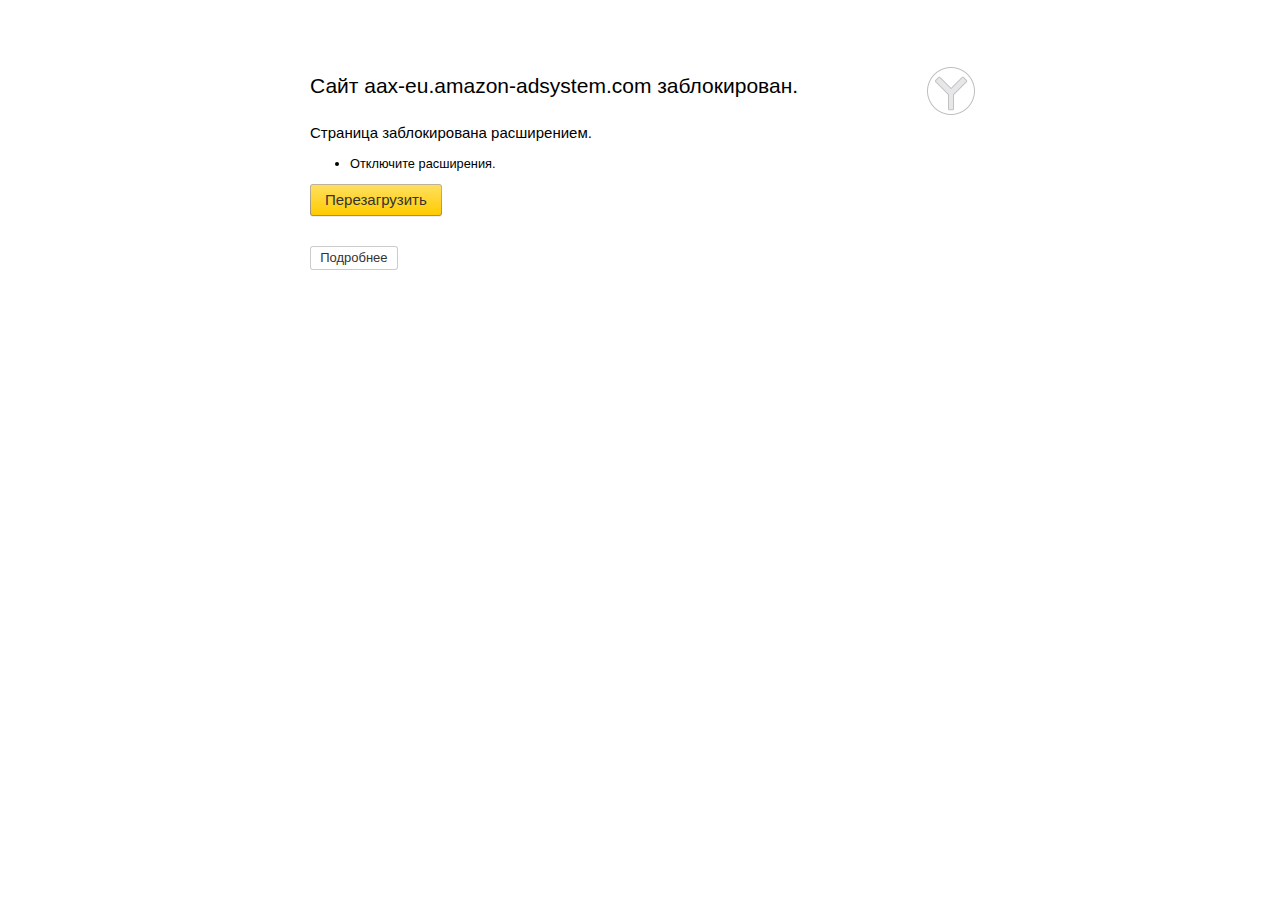
<file: 2 - РАбОТА/Перевод/Recrent - Twitch_files/iu3.html>
<!DOCTYPE html>
<!-- saved from url=(0029)chrome-error://chromewebdata/ -->
<html dir="ltr" subframe=""><head><meta http-equiv="Content-Type" content="text/html; charset=UTF-8">
  
  <title>aax-eu.amazon-adsystem.com</title>
  <link sizes="16x16" rel="icon" type="image/png" href="chrome-error://chromewebdata/favicon.png">
  <link sizes="32x32" rel="icon" type="image/png" href="chrome-error://chromewebdata/favicon@2x.png">
  <style>body {
    font: .8em Arial,Helvetica,sans-serif;
    position: relative;
    margin: 0;
    padding: 0;
    z-index: 0;
    color: #000;
    background: #e1e1e1;
}

body,html[subframe] {
    height: 100%
}

html[subframe] body {
    background: #fff;
}

wbr {
    display: inline-block
}

:link:hover,:visited:hover {
    color: red!important
}

.wrap {
    margin: 0 auto;
    width: 700px;
    padding: 50px 0
}

.paper {
    margin-top: 0;
    padding: 32px 38px 36px;
    background: #fff;
    box-shadow: 0 10px 40px 10px rgba(0,0,0,.1)
}

html[subframe] .paper {
    box-shadow: none;
    padding: 22px 20px 20px
}

.paper .b-link:link,.paper .b-link:visited:hover {
    color: inherit
}

.paper__inner {
    position: relative
}

.paper__text-wrap {
    position: relative;
    padding-right: 60px
}

.paper__text-wrap::before {
    position: absolute;
    top: -6px;
    right: -5px;
    display: block;
    width: 48px;
    height: 50px;
    content: '';
    background-image: -webkit-image-set(
        url('[data-uri]') 1x,
        url('[data-uri]') 2x
    );
    background-repeat: no-repeat;
    background-position: 100% 0
}

.paper__title {
    font-size: 21px;
    line-height: 1.3;
    margin-bottom: 23px
}

.paper__summary {
    margin-bottom: 13px;
    font-size: 15px;
    line-height: 1.4
}

.paper__summary strong {
    font-weight: 700
}

.paper__action {
    margin-top: 30px
}

.paper__disclosure {
    position: relative;
    overflow: hidden;
    height: 0;
}

.paper__suggestions {
    position: relative;
    margin: 0 0 25px;
    padding: 0;
    font-size: 15px
}

.paper__suggestion {
    display: block;
    margin: 7px 0;
    padding-left: 30px;
    line-height: 1.3
}

.paper__suggestion:first-child {
    margin-top: 0
}

.paper__suggestion:before {
    position: absolute;
    left: 0;
    content: '—'
}

.error {
    margin-top: 25px;
    color: #b4b4b4;
    font-size: 13px;
    transition: 0.5s 0.4s;
    -webkit-font-smoothing: antialiased
}

.error_hidden_yes {
    display: none;
}

.button {
    position: relative;
    display: inline-block;
    margin: 0;
    padding: 0;
    outline: 0;
    text-align: center;
    white-space: nowrap;
    -webkit-user-select: none;
    user-select: none
}

@media all and (min-width:0) {
    .button {
        border: 0
    }

    a.button:link,a.button:visited {
        outline: hidden;
        text-decoration: none
    }
}

@media all and (min-width:0) {
    .button {
        cursor: pointer
    }
}

a.button:hover {
    cursor: default;
    outline: hidden;
    text-decoration: none
}

.button__text {
    position: relative;
    padding: 0 1em
}

.button_disabled_yes {
    opacity: .6
}

.button_disabled_yes,a.button_disabled_yes,a.button_disabled_yes .button__text {
    cursor: default
}

@media all and (min-width:0) {
    .button_pressed_yes .button__text {
        top: 1px
    }
}

@media all and (min-width:0) {
    .button_theme_normal {
        background: linear-gradient(to bottom,rgba(0,0,0,.2)0,rgba(0,0,0,.4)100%);
        box-shadow: 0 1px 0 rgba(0,0,0,.07);
        border-radius: 3px
    }

    .button_theme_normal:before {
        position: absolute;
        bottom: 1px;
        right: 1px;
        left: 1px;
        top: 1px;
        content: '';
        background: linear-gradient(to bottom,#fff 0,#eee 100%);
        border-radius: 2px
    }

    .button_focused_yes.button_theme_normal {
        box-shadow: 0 1px 0 rgba(0,0,0,.07),0 0 6px 2px rgba(255,204,0,.7)
    }

    .button_focused_yes.button_theme_normal:not(.button_pressed_yes):before {
        box-shadow: 0 0 0 1px rgba(193,154,0,.2)
    }

    .button_pressed_yes.button_theme_normal {
        box-shadow: inset 0 2px 1px -1px rgba(0,0,0,.4),0 1px 0 rgba(255,255,255,.2)
    }

    .button_pressed_yes.button_theme_normal:before {
        box-shadow: inset 0 1px 3px -1px rgba(0,0,0,.5)
    }

    .button_theme_normal {
        color: #333!important
    }
}

@media all and (min-width:0) {
    .button_theme_normal.button_hovered_yes:before {
        background: linear-gradient(to bottom,rgba(255,255,255,1)0,rgba(246,245,243,1)100%)
    }
}

a.button_theme_normal.button_hovered_yes {
    color: #333!important
}

.button_size_xs {
    font-size: 13px;
    line-height: 24px
}

.button_hidden_yes {
    display: none;
}

@media all and (min-width:0) {
    .button_theme_action {
        background: linear-gradient(to bottom,rgba(96,64,0,.4)0%,rgba(70,47,0,.54)100%);
        box-shadow: 0 1px 0 rgba(0,0,0,.07);
        border-radius: 3px
    }

    .button_theme_action:before {
        position: absolute;
        bottom: 1px;
        right: 1px;
        left: 1px;
        top: 1px;
        content: '';
        background: linear-gradient(to bottom,#ffdf60 0,#fc0 100%);
        border-radius: 2px
    }

    .button_focused_yes.button_theme_action {
        box-shadow: 0 1px 0 rgba(0,0,0,.07),0 0 6px 2px rgba(255,204,0,.7)
    }

    .button_focused_yes.button_theme_action:before {
        box-shadow: 0 0 0 1px rgba(193,154,0,.2)
    }

    .button_pressed_yes.button_theme_action {
        box-shadow: inset 0 2px 1px -1px rgba(0,0,0,.4),0 1px 0 rgba(255,255,255,.2)
    }

    .button_pressed_yes.button_theme_action:before {
        box-shadow: inset 0 1px 3px -1px rgba(0,0,0,.5)
    }

    .button_theme_action {
        color: #333!important
    }
}

@media all and (min-width:0) {
    .button_theme_action.button_hovered_yes:before {
        background: linear-gradient(to bottom,rgba(255,230,129,1)0,rgba(255,212,40,1)100%)
    }
}

a.button_theme_action.button_hovered_yes {
    color: #333!important
}

.button_theme_action:focus
{
    box-shadow: 0 1px 0 rgba(0, 0, 0, 0.07), 0 0 6px 2px rgba(255, 204, 0, 0.7);
}

.button_theme_action:focus:before
{
    box-shadow: 0 0 0 1px rgba(193,154,0,.2);
}

.button_theme_action:active
{
    box-shadow: inset 0 2px 1px -1px rgba(0, 0, 0, 0.4), 0 1px 0 rgba(255, 255, 255, 0.2);
}

.button_theme_action:active:before
{
    box-shadow: inset 0 1px 3px -1px rgba(0,0,0,.5);
}

.button_theme_action:hover:before
{
    background: linear-gradient(to bottom, rgba(255,230,129,1) 0,rgba(255,212,40,1) 100%);
}

a.button_theme_action:hover
{
    color: #333 !important;
}

.button_size_m {
    line-height: 32px;
    font-size: 15px
}

.button_theme_pseudo,a.button_theme_pseudo:link,a.button_theme_pseudo:visited {
    cursor: pointer;
    color: #333!important
}

.button_theme_pseudo .button__text {
    padding: 0 .78em
}

@media all and (min-width:0) {
    .button_theme_pseudo {
        line-height: 24px
    }

    .button_size_m.button_theme_pseudo {
        line-height: 28px
    }

    .button_theme_pseudo .button__text {
        top: 0
    }

    .button_theme_pseudo {
        outline: hidden;
        border-radius: 3px;
        background: 0 0;
        box-shadow: inset 0 0 0 1px rgba(0,0,0,.2)
    }

    .button_hovered_yes.button_theme_pseudo {
        box-shadow: inset 0 0 0 1px rgba(0,0,0,.35)
    }
}

a.button_theme_pseudo:hover {
    cursor: pointer;
    color: #333!important
}

@media all and (min-width:0) {
    .button_focused_yes.button_theme_pseudo {
        box-shadow: inset 0 0 0 1px rgba(0,0,0,.2),0 0 6px 2px rgba(255,204,0,.7)
    }

    .button_focused_yes.button_hovered_yes.button_theme_pseudo {
        box-shadow: inset 0 0 0 1px rgba(0,0,0,.35),0 0 6px 2px rgba(255,204,0,.7)
    }
}

.button_theme_pseudo:hover
{
    box-shadow: inset 0 0 0 1px rgba(0,0,0,.35);
}

.button_theme_pseudo:focus
{
    box-shadow: inset 0 0 0 1px rgba(0,0,0,.2), 0 0 6px 2px rgba(255,204,0,.7);
}

.button_theme_pseudo:focus:hover
{
    box-shadow: inset 0 0 0 1px rgba(0,0,0,.35), 0 0 6px 2px rgba(255,204,0,.7);
}

[jscontent=failedUrl] {
    display: inline-block;
    display: -webkit-inline-box;
    max-width: 100%;
    overflow-wrap: break-word;
    max-height: 4.2em;
    -webkit-line-clamp: 3;
    -webkit-box-orient: vertical;
    overflow: hidden;
    text-overflow: ellipsis;
    vertical-align: top;
}
</style>
  <script>(function(){function l(a,b,c){return Function.prototype.call.apply(Array.prototype.slice,arguments)}function m(a,b,c){var e=l(arguments,2);return function(){return b.apply(a,e)}}function n(a,b){var c=new p(b);for(c.h=[a];c.h.length;){var e=c,d=c.h.shift();e.i(d);for(d=d.firstChild;d;d=d.nextSibling)1==d.nodeType&&e.h.push(d);}}function p(a){this.i=a;}function q(a){a.style.display="";}function r(a){a.style.display="none";}var t=/\s*;\s*/;function u(a,b){this.l.apply(this,arguments);}u.prototype.l=function(a,b){this.a||(this.a={});if(b){var c=this.a,e=b.a;for(d in e)c[d]=e[d];}else {var d=this.a;e=v;for(c in e)d[c]=e[c];}this.a.$this=a;this.a.$context=this;this.f="undefined"!=typeof a&&null!=a?a:"";b||(this.a.$top=this.f);};var v={$default:null},w=[];function x(a){for(var b in a.a)delete a.a[b];a.f=null;w.push(a);}function y(a,b,c){try{return b.call(c,a.a,a.f)}catch(e){return v.$default}}
u.prototype.clone=function(a,b,c){if(0<w.length){var e=w.pop();u.call(e,a,this);a=e;}else a=new u(a,this);a.a.$index=b;a.a.$count=c;return a};var z;window.trustedTypes&&(z=trustedTypes.createPolicy("jstemplate",{createScript:function(a){return a}}));var A={};function B(a){if(!A[a])try{var b="(function(a_, b_) { with (a_) with (b_) return "+a+" })",c=window.trustedTypes?z.createScript(b):b;A[a]=window.eval(c);}catch(e){}return A[a]}
function E(a){var b=[];a=a.split(t);for(var c=0,e=a.length;c<e;++c){var d=a[c].indexOf(":");if(!(0>d)){var g=a[c].substr(0,d).replace(/^\s+/,"").replace(/\s+$/,"");d=B(a[c].substr(d+1));b.push(g,d);}}return b}function F(){}var G=0,H={0:{}},I={},J={},K=[];function L(a){a.__jstcache||n(a,function(b){M(b);});}var N=[["jsselect",B],["jsdisplay",B],["jsvalues",E],["jsvars",E],["jseval",function(a){var b=[];a=a.split(t);for(var c=0,e=a.length;c<e;++c)if(a[c]){var d=B(a[c]);b.push(d);}return b}],["transclude",function(a){return a}],["jscontent",B],["jsskip",B]];
function M(a){if(a.__jstcache)return a.__jstcache;var b=a.getAttribute("jstcache");if(null!=b)return a.__jstcache=H[b];b=K.length=0;for(var c=N.length;b<c;++b){var e=N[b][0],d=a.getAttribute(e);J[e]=d;null!=d&&K.push(e+"="+d);}if(0==K.length)return a.setAttribute("jstcache","0"),a.__jstcache=H[0];var g=K.join("&");if(b=I[g])return a.setAttribute("jstcache",b),a.__jstcache=H[b];var h={};b=0;for(c=N.length;b<c;++b){d=N[b];e=d[0];var f=d[1];d=J[e];null!=d&&(h[e]=f(d));}b=""+ ++G;a.setAttribute("jstcache",
b);H[b]=h;I[g]=b;return a.__jstcache=h}function P(a,b){a.j.push(b);a.o.push(0);}function Q(a){return a.c.length?a.c.pop():[]}
F.prototype.g=function(a,b){var c=R(b),e=c.transclude;if(e)(c=S(e))?(b.parentNode.replaceChild(c,b),e=Q(this),e.push(this.g,a,c),P(this,e)):b.parentNode.removeChild(b);else if(c=c.jsselect){c=y(a,c,b);var d=b.getAttribute("jsinstance");var g=!1;d&&("*"==d.charAt(0)?(d=parseInt(d.substr(1),10),g=!0):d=parseInt(d,10));var h=null!=c&&"object"==typeof c&&"number"==typeof c.length;e=h?c.length:1;var f=h&&0==e;if(h)if(f)d?b.parentNode.removeChild(b):(b.setAttribute("jsinstance","*0"),r(b));else if(q(b),
null===d||""===d||g&&d<e-1){g=Q(this);d=d||0;for(h=e-1;d<h;++d){var k=b.cloneNode(!0);b.parentNode.insertBefore(k,b);T(k,c,d);f=a.clone(c[d],d,e);g.push(this.b,f,k,x,f,null);}T(b,c,d);f=a.clone(c[d],d,e);g.push(this.b,f,b,x,f,null);P(this,g);}else d<e?(g=c[d],T(b,c,d),f=a.clone(g,d,e),g=Q(this),g.push(this.b,f,b,x,f,null),P(this,g)):b.parentNode.removeChild(b);else null==c?r(b):(q(b),f=a.clone(c,0,1),g=Q(this),g.push(this.b,f,b,x,f,null),P(this,g));}else this.b(a,b);};
F.prototype.b=function(a,b){var c=R(b),e=c.jsdisplay;if(e){if(!y(a,e,b)){r(b);return}q(b);}if(e=c.jsvars)for(var d=0,g=e.length;d<g;d+=2){var h=e[d],f=y(a,e[d+1],b);a.a[h]=f;}if(e=c.jsvalues)for(d=0,g=e.length;d<g;d+=2)if(f=e[d],h=y(a,e[d+1],b),"$"==f.charAt(0))a.a[f]=h;else if("."==f.charAt(0)){f=f.substr(1).split(".");for(var k=b,O=f.length,C=0,U=O-1;C<U;++C){var D=f[C];k[D]||(k[D]={});k=k[D];}k[f[O-1]]=h;}else f&&("boolean"==typeof h?h?b.setAttribute(f,f):b.removeAttribute(f):b.setAttribute(f,""+h));
if(e=c.jseval)for(d=0,g=e.length;d<g;++d)y(a,e[d],b);e=c.jsskip;if(!e||!y(a,e,b))if(c=c.jscontent){if(c=""+y(a,c,b),b.innerHTML!=c){for(;b.firstChild;)e=b.firstChild,e.parentNode.removeChild(e);b.appendChild(this.m.createTextNode(c));}}else {c=Q(this);for(e=b.firstChild;e;e=e.nextSibling)1==e.nodeType&&c.push(this.g,a,e);c.length&&P(this,c);}};function R(a){if(a.__jstcache)return a.__jstcache;var b=a.getAttribute("jstcache");return b?a.__jstcache=H[b]:M(a)}
function S(a,b){var c=document;if(b){var e=c.getElementById(a);if(!e){e=b();var d=c.getElementById("jsts");d||(d=c.createElement("div"),d.id="jsts",r(d),d.style.position="absolute",c.body.appendChild(d));var g=c.createElement("div");d.appendChild(g);g.innerHTML=e;e=c.getElementById(a);}c=e;}else c=c.getElementById(a);return c?(L(c),c=c.cloneNode(!0),c.removeAttribute("id"),c):null}function T(a,b,c){c==b.length-1?a.setAttribute("jsinstance","*"+c):a.setAttribute("jsinstance",""+c);}window.jstGetTemplate=S;window.JsEvalContext=u;window.jstProcess=function(a,b){var c=new F;L(b);c.m=b?9==b.nodeType?b:b.ownerDocument||document:document;var e=m(c,c.g,a,b),d=c.j=[],g=c.o=[];c.c=[];e();for(var h,f,k;d.length;)h=d[d.length-1],e=g[g.length-1],e>=h.length?(e=c,f=d.pop(),f.length=0,e.c.push(f),g.pop()):(f=h[e++],k=h[e++],h=h[e++],g[g.length-1]=e,f.call(c,k,h));};
})();

// Copyright (c) 2017 Yandex LLC. All rights reserved.


const ANIMATION_TIMEOUT = 400;

function diagnoseErrors() {
  if (window.errorPageController)
    errorPageController.diagnoseErrorsButtonClick();
}

function openWebUI(url) {
  if (window.errorPageController) {
    errorPageController.openWebUI(url);
  }
}

// This is used to fix PortalBrowserTest.ShowSubFrameErrorPage test.
// BROWSER-120507
if (window.top.location !== window.location || window.portalHost) {
  document.documentElement.setAttribute('subframe', '');
}

// Re-renders the error page using |strings| as the dictionary of values.
// Used by NetErrorTabHelper to update DNS error pages with probe results.
function updateForDnsProbe(strings) {
  var context = new JsEvalContext(strings);
  jstProcess(context, document.getElementById('t'));
}

// Implements button clicks.  This function is needed during the transition
// between implementing these in trunk chromium and implementing them in
// iOS.
function reloadButtonClick(url) {
  if (window.errorPageController) {
    errorPageController.reloadButtonClick();
  } else {
    location = url;
  }
}

function showErrorBox() {
  if (toggleTimeout)
    clearTimeout(toggleTimeout);

  var disclosure = document.getElementById('disclosure');
  var revealButton = document.getElementById('reveal-button');

  document.querySelector('.error_hidden_yes').classList
      .replace('error_hidden_yes', 'error_hidden_no');
  revealButton.classList.add('button_hidden_yes');
  // transition to height auto
  disclosure.style.height = 'auto';
  var endHeight = getComputedStyle(disclosure).height;
  disclosure.style.height = 0;
  if (!disclosure.classList.contains('no_animate'))
    disclosure.style.transition = `height ease-in-out ${ANIMATION_TIMEOUT}ms`;
  getComputedStyle(disclosure).height; // reflow
  disclosure.style.height = endHeight;

  toggleHelpBox = hideErrorBox;
}

function hideErrorBox() {
  var disclosure = document.getElementById('disclosure');
  var revealButton = document.getElementById('reveal-button');

  document.querySelector('.error_hidden_no').classList
      .replace('error_hidden_no', 'error_hidden_yes');

  toggleTimeout = setTimeout(function() {
          revealButton.classList.remove('button_hidden_yes');
          toggleTimeout = null; },
      ANIMATION_TIMEOUT);

  if (!disclosure.classList.contains('no_animate'))
    disclosure.style.transition = `height ease-in-out ${ANIMATION_TIMEOUT}ms`;
  disclosure.style.height = 0;

  toggleHelpBox = showErrorBox;
}

document.addEventListener('DOMContentLoaded', function() {
  if (window.loadTimeDataRaw) {
    jstProcess(new JsEvalContext(window.loadTimeDataRaw), document.body);
  }
});
var toggleTimeout = null;
var toggleHelpBox = showErrorBox;

Object.assign(window, {
  openWebUI,
  diagnoseErrors,
  reloadButtonClick,
  toggleHelpBox,
  updateForDnsProbe,
});
//# sourceMappingURL=yandex_neterror.rollup.js.map
</script>
</head>
<body id="t" class="b-page" jstcache="0">
  <div class="wrap" jstcache="0">
    <div class="paper" jstcache="0">
      <div class="paper__text-wrap" jstcache="0">
        <div class="paper__title" jsselect="heading" jstcache="4">
          <div class="paper__title-text" jsvalues=".innerHTML:msg" jstcache="10">Сайт <span jscontent="hostName" jstcache="20">aax-eu.amazon-adsystem.com</span> заблокирован.</div>
        </div>
        <div class="paper__summary" jsselect="summary" jstcache="5">
          <div class="paper__summary-text" jsvalues=".innerHTML:msg" jstcache="10">Страница заблокирована расширением.</div>
        </div>
      </div>

      <div id="suggestions-list" style="" jsdisplay="(suggestionsSummaryList &amp;&amp; suggestionsSummaryList.length)" jstcache="1">
        <p jsvalues=".innerHTML:suggestionsSummaryListHeader" jstcache="6"></p>
        <ul jsvalues=".className:suggestionsSummaryList.length == 1 ? &#39;single-suggestion&#39; : &#39;&#39;" jstcache="7" class="single-suggestion">
          <li jsselect="suggestionsSummaryList" jsvalues=".innerHTML:summary" jstcache="11" jsinstance="*0">Отключите расширения.</li>
        </ul>
      </div>

      <button class="button button_theme_action button_size_m" onclick="location = this.url" jsselect="reload" jsdisplay="reloadUrl" jsvalues=".url:reloadUrl" jstcache="2">
        <span class="button__text" jscontent="msg" jstcache="8">Перезагрузить</span>
      </button>
      <div class="paper__action" jsdisplay="suggestionsDetails" jstcache="3">
        <button class="button button_theme_pseudo button_size_xs" id="reveal-button" jsdisplay="details" onclick="showErrorBox()" jstcache="9">
            <span class="button__text" jsvalues=".detailsText:details; .hideDetailsText:hideDetails;" jscontent="details" jstcache="12">Подробнее</span>
        </button>
      </div>
      <div class="paper__disclosure" id="disclosure" jsdisplay="suggestionsDetails" jstcache="3">
        <ul class="paper__suggestions" jstcache="0">
          <li class="paper__suggestion" jsselect="suggestionsDetails" jstcache="13" jsinstance="*0" style="display: none;">
            <span jsdisplay="typeof headerLink === &#39;string&#39;" class="paper__suggestion-text" jstcache="16">
              <a jsvalues=".href:headerLink; .innerHTML:header" jstcache="19"></a>
            </span>
            <span jsdisplay="typeof headerLink !== &#39;string&#39;" class="paper__suggestion-text" jsvalues=".innerHTML:header" jstcache="17">
            </span>
            <span class="paper__suggestion-text" jsvalues=".innerHTML:body" jstcache="18"></span>
          </li>
        </ul>
        <div id="error-block" class="error error_hidden_yes" jstcache="0">
          <span class="error__code" jscontent="errorCode" jstcache="14">ERR_BLOCKED_BY_CLIENT</span>
          <div class="error__code" id="gost-error" jscontent="gostErrorCode" jstcache="15"></div>
        </div>
      </div>
    </div>
  </div>


<script jstcache="0">var loadTimeDataRaw = {"darkthemeattribute":"dark-theme-feature","details":"Подробнее","errorCode":"ERR_BLOCKED_BY_CLIENT","fontfamily":"'Yandex Sans Text', Segoe UI, sans-serif","fontfamilyMd":"'Yandex Sans Text', Segoe UI, sans-serif","fontsize":"75%","gostErrorCode":"","graphitecontrolsattribute":"graphite-controls","heading":{"hostName":"aax-eu.amazon-adsystem.com","msg":"Сайт \u003Cspan jscontent=\"hostName\">\u003C/span> заблокирован."},"hideDetails":"Скрыть подробности","iconClass":"icon-generic","language":"ru","reload":{"msg":"Перезагрузить","reloadUrl":"https://aax-eu.amazon-adsystem.com/s/iu3?cs=RBgRfrpaul7Nxo9DnnF4cHFZdZtapa7P&cu=692898224&d=twitch.tv&pid=49226e71-48b6-4ccb-bf4c-f82acb404220&s=AWhXcwuWF3Qn3NnCe2uknOsLlZ5ThSWT7ci9OUVWMNpa&ts=1743513217949"},"suggestionsDetails":[],"suggestionsSummaryList":[{"summary":"Отключите расширения."}],"summary":{"failedUrl":"https://aax-eu.amazon-adsystem.com/s/iu3?cs=RBgRfrpaul7Nxo9DnnF4cHFZdZtapa7P&cu=692898224&d=twitch.tv&pid=49226e71-48b6-4ccb-bf4c-f82acb404220&s=AWhXcwuWF3Qn3NnCe2uknOsLlZ5ThSWT7ci9OUVWMNpa&ts=1743513217949","hostName":"aax-eu.amazon-adsystem.com","msg":"Страница заблокирована расширением."},"textdirection":"ltr","title":"aax-eu.amazon-adsystem.com"};</script></body></html>
</file>
